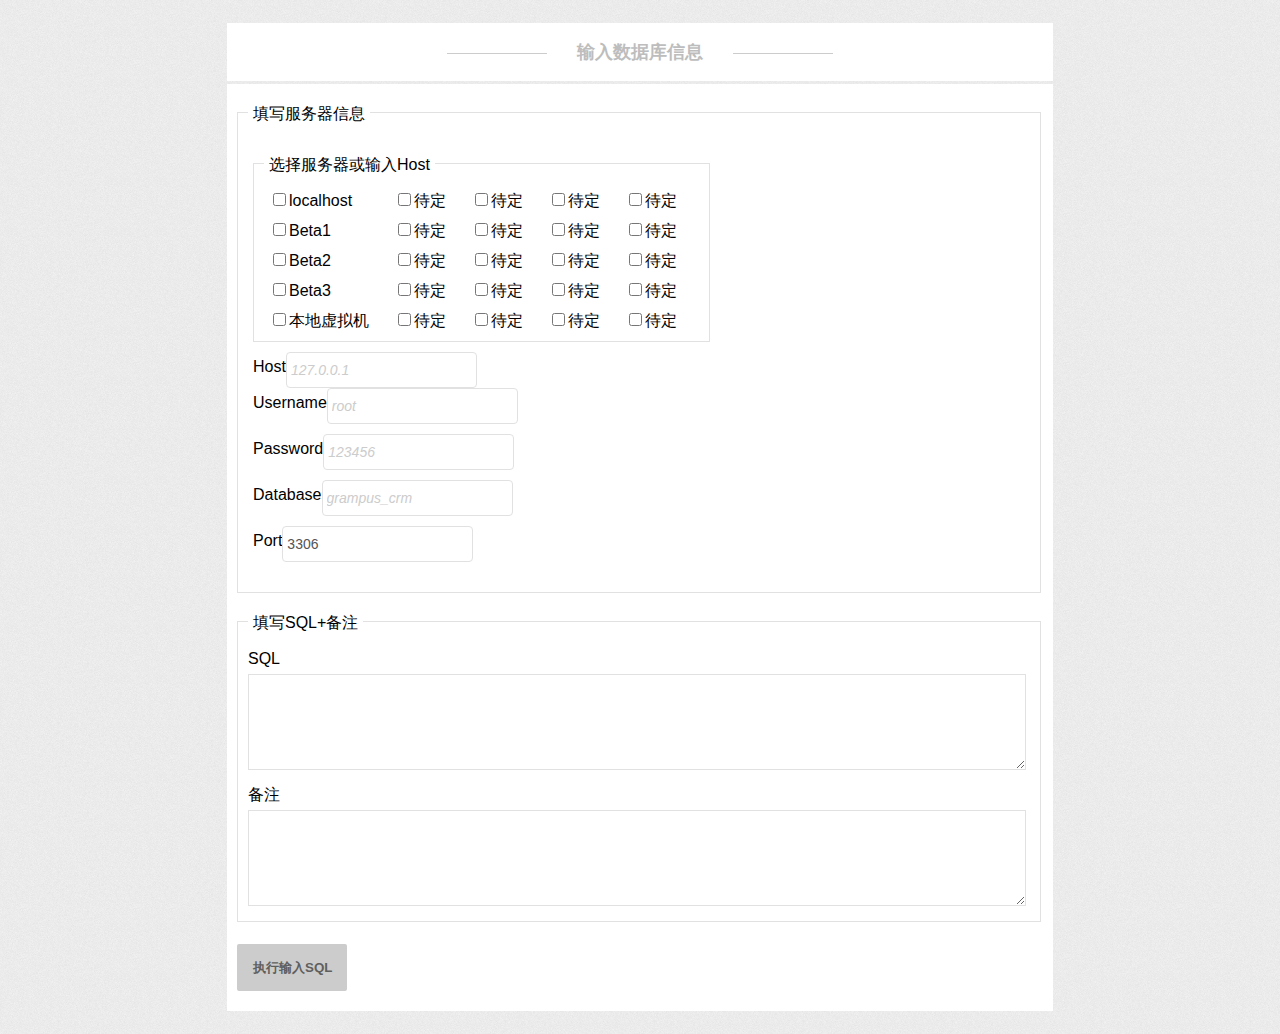
<file: testDBTool/static/index.html>
﻿<!DOCTYPE html PUBLIC "-//W3C//DTD XHTML 1.0 Transitional//EN"
        "http://www.w3.org/TR/xhtml1/DTD/xhtml1-transitional.dtd">
<html xmlns="http://www.w3.org/1999/xhtml">

<head>
    <meta http-equiv="Content-Type" content="text/html; charset=UTF-8">
    <title>数据库管理页面</title>
    <link href="css/demo.css" rel="stylesheet" type="text/css">
    <script src="js/jquery-1.10.2.min.js" type="text/javascript"></script>
    <!--Framework-->
    <script src="js/jquery-1.10.2.min.js" type="text/javascript"></script>
    <script src="js/jquery-ui.js" type="text/javascript"></script>
    <!--End Framework-->
    <script src="js/jquery.ffform.js" type="text/javascript"></script>
    <script type="text/javascript">
        $(document).ready(function () {
            $('#form').ffform({
                animation: 'fade',
                submitButton: '#submit',
                validationIndicator: '#validation',
                errorIndicator: '#error',
                successIndicator: '#success',
                'fields': [{
                    'id': 'database',
                    required: true,
                    requiredMsg: 'Database is required',
                    type: 'alpha',
                    validate: true,
                    msg: 'Invalid Database'
                }, {
                    'id': 'host',
                    required: true,
                    requiredMsg: 'Host is required',
                    type: 'text',
                    validate: true,
                    msg: 'Invalid Host'
                }, {
                    'id': 'username',
                    required: false,
                    type: 'text',
                    validate: false,
                    msg: 'Invalid Username'
                }, {
                    'id': 'port',
                    required: false,
                    type: 'alpha',
                    validate: false,
                    msg: 'Invalid Port'
                }, {
                    'id': 'password',
                    required: false,
                    type: 'password',
                    validate: false,
                    msg: 'Invalid Password'
                }]
            });
        });
    </script>
</head>

<body>

<section id="getintouch" class="flipInX animated">
    <div class="container" style="border-bottom: 0;">
        <h1>
            <span>输入数据库信息</span>
        </h1>
    </div>
    <div class="container">
        <form class="contact" action="#" method="post" id="form">
            <div class="row clearfix">

                <fieldset>
                    <legend class="optional">填写服务器信息</legend>
                    <div class="form-row-select">
                        <fieldset>
                            <legend class="optional">选择服务器或输入Host</legend>
                            <label class="left">
                                <input type="checkbox" class="checkbox_input" name="Host" id="Host-localhost"
                                       value="127.0.0.1"/>localhost <br/>
                                <input type="checkbox" class="checkbox_input" name="Host" id="Host-Beta1"
                                       value="10.7.2.16"/>Beta1<br/>
                                <input type="checkbox" class="checkbox_input" name="Host" id="Host-Beta2"
                                       value="10.7.3.10"/>Beta2<br/>
                                <input type="checkbox" class="checkbox_input" name="Host" id="Host-Beta3"
                                       value="10.7.4.7"/>Beta3<br/>
                                <input type="checkbox" class="checkbox_input" name="Host" id="Host-本地虚拟机"
                                       value="10.6.90.164"/>本地虚拟机<br/>

                            </label>
                            <label class="left">
                                <input type="checkbox" class="checkbox_input" name="Host" id="Host-female" value="2"/>待定<br/>
                                <input type="checkbox" class="checkbox_input" name="Host" id="Host-female" value="2"/>待定<br/>
                                <input type="checkbox" class="checkbox_input" name="Host" id="Host-female" value="2"/>待定<br/>
                                <input type="checkbox" class="checkbox_input" name="Host" id="Host-female" value="2"/>待定<br/>
                                <input type="checkbox" class="checkbox_input" name="Host" id="Host-female" value="2"/>待定<br/>
                            </label>

                            <label class="left">
                                <input type="checkbox" class="checkbox_input" name="Host" id="Host-female" value="2"/>待定<br/>
                                <input type="checkbox" class="checkbox_input" name="Host" id="Host-female" value="2"/>待定<br/>
                                <input type="checkbox" class="checkbox_input" name="Host" id="Host-female" value="2"/>待定<br/>
                                <input type="checkbox" class="checkbox_input" name="Host" id="Host-female" value="2"/>待定<br/>
                                <input type="checkbox" class="checkbox_input" name="Host" id="Host-female" value="2"/>待定<br/>
                            </label>
                            <label class="left">
                                <input type="checkbox" class="checkbox_input" name="Host" id="Host-female" value="2"/>待定<br/>
                                <input type="checkbox" class="checkbox_input" name="Host" id="Host-female" value="2"/>待定<br/>
                                <input type="checkbox" class="checkbox_input" name="Host" id="Host-female" value="2"/>待定<br/>
                                <input type="checkbox" class="checkbox_input" name="Host" id="Host-female" value="2"/>待定<br/>
                                <input type="checkbox" class="checkbox_input" name="Host" id="Host-female" value="2"/>待定<br/>
                            </label>
                            <label class="left">
                                <input type="checkbox" class="checkbox_input" name="Host" id="Host-female" value="2"/>待定<br/>
                                <input type="checkbox" class="checkbox_input" name="Host" id="Host-female" value="2"/>待定<br/>
                                <input type="checkbox" class="checkbox_input" name="Host" id="Host-female" value="2"/>待定<br/>
                                <input type="checkbox" class="checkbox_input" name="Host" id="Host-female" value="2"/>待定<br/>
                                <input type="checkbox" class="checkbox_input" name="Host" id="Host-female" value="2"/>待定<br/>
                            </label>
                        </fieldset>


                        <div class="row clearfix">
                            <div class="lbl">
                                <label for="host">
                                    Host</label>
                            </div>
                            <div class="ctrl">
                                <input type="text" id="host" name="host" data-required="true" data-validation="text"
                                       data-msg="Invalid Host" placeholder="127.0.0.1"></div>

                            <div class="row clearfix">
                                <div class="lbl">
                                    <label for="username">
                                        Username</label>
                                </div>
                                <div class="ctrl">
                                    <input type="text" id="username" name="username" data-required="true"
                                           data-validation="username" data-msg="Invalid username" placeholder="root">
                                </div>
                            </div>

                            <div class="row clearfix">
                                <div class="lbl">
                                    <label for="password">
                                        Password</label>
                                </div>
                                <div class="ctrl">
                                    <input type="text" id="password" name="password" data-required="true"
                                           data-validation="custom" data-msg="Invalid password #" placeholder="123456">
                                </div>
                            </div>
                            <div class="row clearfix">
                                <div class="lbl">
                                    <label for="database">
                                        Database</label>
                                </div>
                                <div class="ctrl">
                                    <input type="text" name="database" id="database" placeholder="grampus_crm">
                                </div>
                            </div>

                            <div class="row clearfix">
                                <div class="lbl">
                                    <label for="port">
                                        Port</label>
                                </div>
                                <div class="ctrl">
                                    <input type="text" name="port" id="port" placeholder="3306" value="3306">
                                </div>
                            </div>


                        </div>
                </fieldset>


                <fieldset>
                    <legend class="optional">填写SQL+备注</legend>


                    <div class="row clearfix">
                        <div class="lbl">
                            <label for="sql">
                                SQL</label>
                            <br>
                        </div>
                        <div class="ctrl">
                            <textarea id="sql" name="sql" rows="6" cols="10"></textarea>
                        </div>
                    </div>


                    <div class="row clearfix">
                        <div class="lbl">
                            <label for="sql">
                                备注</label>
                        </div>
                        <div class="ctrl">
                            <textarea id="comments" name="comments" rows="6" cols="10"></textarea>
                        </div>
                    </div>
            </div>
            </fieldset>

            <div class="row  clearfix">
                <div class="span10 offset2">
                    <input type="submit" name="submit" id="submit" class="submit" value="执行输入SQL">
                </div>
            </div>
    </div>

    </form>


    <div id="success">
        已成功执行!
    </div>
    <div id="error">
        操作失败.
    </div>
    <div id="validation">
    </div>
    </div>
</section>
</body>

</html>
</file>
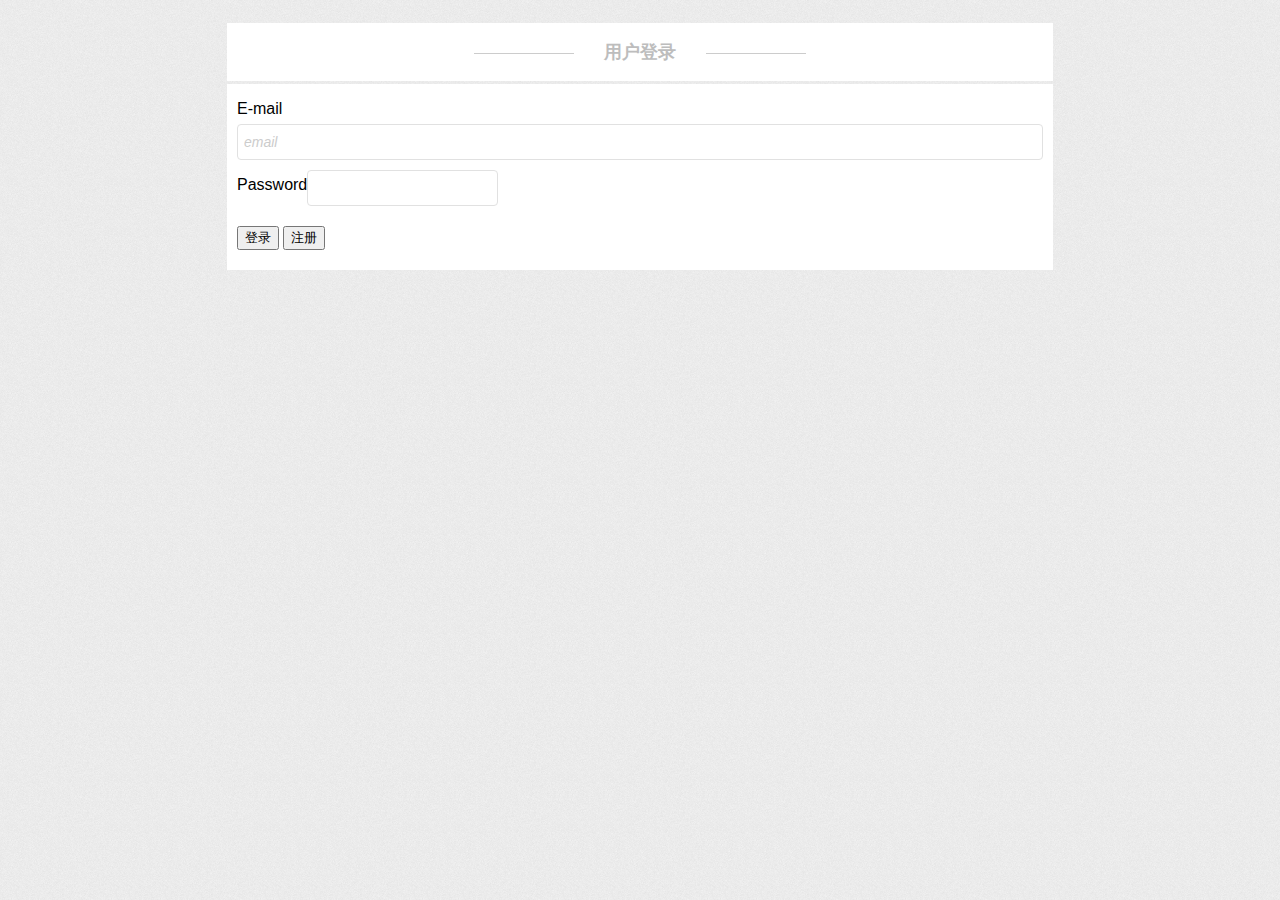
<file: testDBTool/static/login.html>
﻿<!DOCTYPE html PUBLIC "-//W3C//DTD XHTML 1.0 Transitional//EN"
        "http://www.w3.org/TR/xhtml1/DTD/xhtml1-transitional.dtd">
<html xmlns="http://www.w3.org/1999/xhtml">

<head>
    <meta http-equiv="Content-Type" content="text/html; charset=UTF-8">
    <title>登录</title>
    <link href="css/demo.css" rel="stylesheet" type="text/css">
    <script src="js/jquery-1.10.2.min.js" type="text/javascript"></script>
    <!--Framework-->
    <script src="js/jquery-1.10.2.min.js" type="text/javascript"></script>
    <script src="js/jquery-ui.js" type="text/javascript"></script>
    <!--End Framework-->
    <script src="js/jquery.ffform.js" type="text/javascript"></script>
    <script type="text/javascript">
        $(document).ready(function () {
            $('#form').ffform({
                animation: 'fade',
                submitButton: '#submit',
                validationIndicator: '#validation',
                errorIndicator: '#error',
                successIndicator: '#success',
                'fields': [{
                    'id': 'email',
                    required: false,
                    type: 'text',
                    validate: false,
                    msg: 'Invalid email'
                }, {
                    'id': 'password',
                    required: false,
                    type: 'password',
                    validate: false,
                    msg: 'Invalid Password'
                }]
            });
        });
    </script>
</head>

<body>

<section id="getintouch" class="flipInX animated">
    <div class="container" style="border-bottom: 0;">
        <h1>
            <span>用户登录</span>
        </h1>
    </div>
    <div class="container">
        <form class="contact" action="#" method="post" id="form">
            <div class="row clearfix">

                <!-- <fieldset>
                    <legend class="optional">选择xx信息</legend>
                    <div class="form-row-select">
                        <fieldset>
                            <legend class="optional">选择服务器或输入Host</legend>
                            <label class="left">
                                <input type="checkbox" class="checkbox_input" name="Host" id="Host-localhost" value="127.0.0.1" />A <br />
                                <input type="checkbox" class="checkbox_input" name="Host" id="Host-Beta1" value="10.7.2.16"/>B<br />
                                <input type="checkbox" class="checkbox_input" name="Host" id="Host-Beta2" value="10.7.3.10"/>C<br />

                                </label>
                        </fieldset> -->

                <div class="row clearfix">
                    <div class="lbl">
                        <label for="email">
                            E-mail</label>
                    </div>
                    <div class="ctrl">
                        <input type="email" id="email" name="email" data-required="true" data-validation="email"
                               data-msg="Invalid email" placeholder="email">
                    </div>
                </div>

                <div class="row clearfix">
                    <div class="lbl">
                        <label for="password">
                            Password</label>
                    </div>
                    <div class="ctrl">
                        <input type="text" id="password" name="password" data-required="true" data-validation="custom"
                               data-msg="Invalid password #">
                    </div>
                </div>
            </div>
            <!-- </fieldset> -->


            <!--
                <fieldset>
                    <legend class="optional">填写SQL+备注</legend>


                    <div class="row clearfix">
                        <div class="lbl">
                            <label for="sql">
                            SQL</label>
                            <br>
                        </div>
                        <div class="ctrl">
                            <textarea id="sql" name="sql" rows="6" cols="10"></textarea>
                        </div>
                    </div>


                    <div class="row clearfix">
                        <div class="lbl">
                            <label for="sql">
                            备注</label>
                        </div>
                        <div class="ctrl">
                            <textarea id="comments" name="comments" rows="6" cols="10"></textarea>
                        </div>
                    </div>
            </div>
            </fieldset> -->

            <div class="row  clearfix">
                <div class="span10 offset2">
                    <input type="submit" name="login" id="login" value="登录">
                    <input type="submit" name="register" id="register" value="注册">
                </div>
            </div>
    </div>

    </form>


    <div id="success">
        已成功执行!
    </div>
    <div id="error">
        操作失败.
    </div>
    <div id="validation">
    </div>
    </div>
</section>
</body>

</html>
</file>
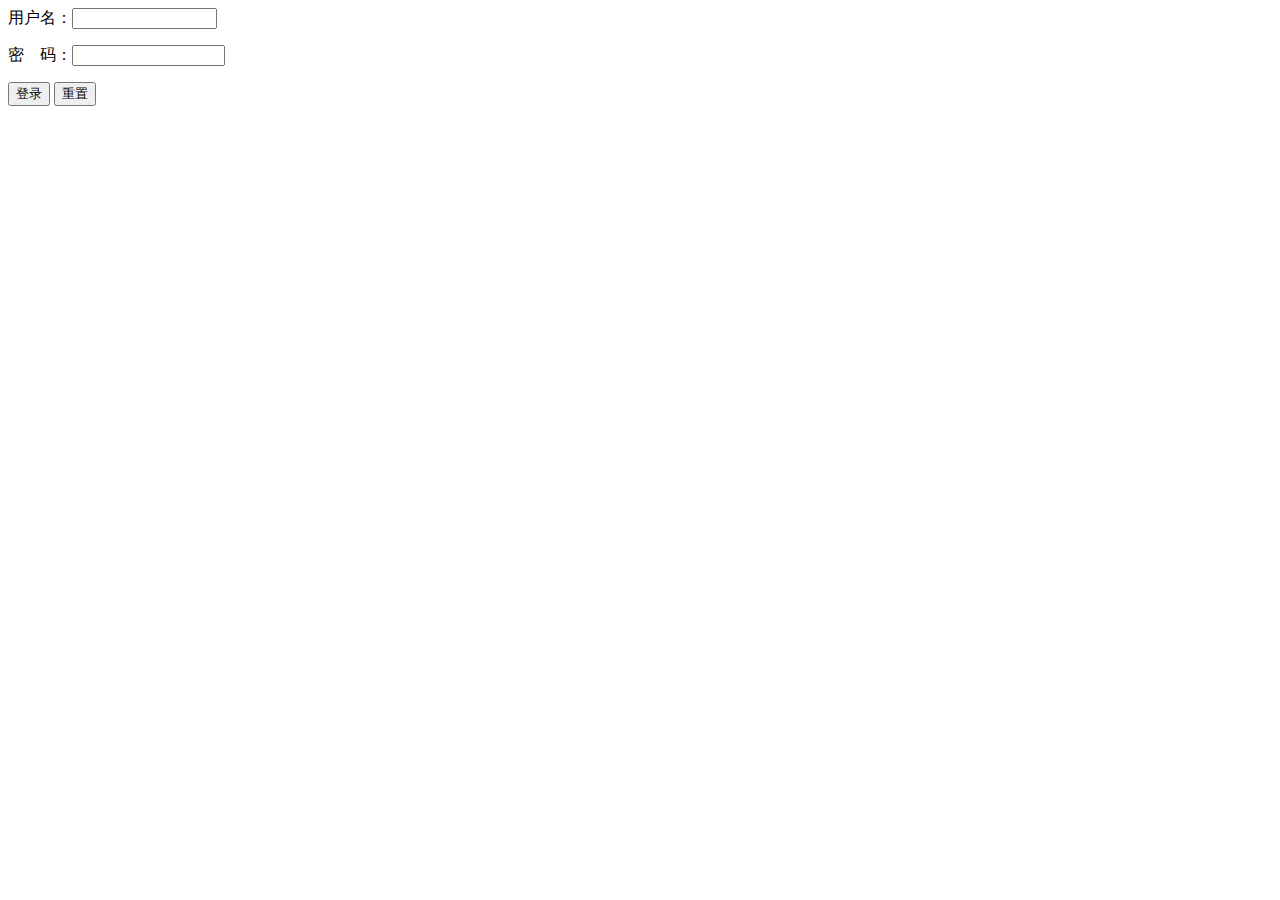
<file: testDBTool/static/register.1.html>
﻿<!DOCTYPE HTML PUBLIC "-//W3C//DTD HTML 4.01 Transitional//EN">
<html>

<head>
    <title>login test</title>
    <meta http-equiv="Content-Type" content="text/html; charset=UTF-8">
    <meta http-equiv="pragma" content="no-cache">
    <meta http-equiv="cache-control" content="no-cache">
    <meta http-equiv="expires" content="0">
    <meta http-equiv="keywords" content="keyword1,keyword2,keyword3">
    <meta http-equiv="description" content="ajax方式">
    <script src="http://apps.bdimg.com/libs/jquery/2.1.4/jquery.min.js"></script>
    <script type="text/javascript">
        function login() {
            $.ajax({
                //几个参数需要注意一下
                type: "POST", //方法类型
                dataType: "json", //预期服务器返回的数据类型
                url: "/users/login", //url
                data: $('#form1').serialize(),
                success: function(result) {
                    console.log(result); //打印服务端返回的数据(调试用)
                    if (result.resultCode == 200) {
                        alert("SUCCESS");
                    };
                },
                error: function() {
                    alert("异常！");
                }
            });
        }
    </script>
</head>

<body>
    <div id="form-div">
        <form id="form1" onsubmit="return false" action="##" method="post">
            <p>用户名：<input name="userName" type="text" id="txtUserName" tabindex="1" size="15" value="" /></p>
            <p>密　码：<input name="password" type="password" id="TextBox2" tabindex="2" size="16" value="" /></p>
            <p><input type="button" value="登录" onclick="login()">&nbsp;<input type="reset" value="重置"></p>
        </form>
    </div>
</body>

</html>
</file>
<file: testDBTool/static/css/demo.css>
﻿body {
    font-family: 'Open Sans', sans-serif;
    padding: 20px;
    margin: 0;
    background: url(../images/bg.png);
}

.demos-buttons {
    position: absolute;
    width: 250px;
    z-index: 999;
    right: 10px;
}

.my-autocomplete {
    line-height: normal;
    padding: 7px;
}

.dbvalue {
    text-overflow: ellipsis;
    overflow: hidden;
}

.dicr {
    font-size: 12px;
    color: #b4b4b4;
}

.highlighted .dicr {
    color: #ddd;
}

.demos-buttons .submit {
    font-weight: normal;
    text-decoration: none;
}

.el-tabs__item {
    font-size: 20px;
}















.container {
    padding: 10px;
    /*margin-top: 0px;*/
    /*margin: 0 auto;*/
    background: #fff;
    border: 1px #ccc;
    width: 65%;
    margin: 3px auto;
}

.lbl {
    display: block;
}

.row {
    margin-bottom: 10px;
}

.clearfix {
    *zoom: 1;
}

.clearfix:before,
.clearfix:after {
    display: table;
    content: "";
    line-height: 0;
}

.clearfix:after {
    clear: both;
}

h1 {
    text-align: center;
    color: #bdbdbd;
    margin: 0;
    line-height: 1;
    margin-bottom: 10px;
    text-align: center;
    font-size: 18px;
    text-transform: uppercase;
    line-height: 1;
    margin-top: 10px;
    margin-bottom: 10px;
}


h1 span {
    display: inline-block;
    position: relative;
}

h1 span:before,
h1 span:after {
    content: "";
    display: block;
    width: 100px;
    height: 1px;
    top: 10px;
    position: absolute;
    background: #ccc;
}

h1 span:before {
    left: -130px
}

h1 span:after {
    right: -130px
}

h2 {
    font-weight: 100;
    font-size: 20px;
    text-align: center;
    color: #969696;
    margin-top: 10px;
}

.list li {
    list-style: none;
    text-align: center;
}

.clearfix:after {
    content: ".";
    display: block;
    clear: both;
    visibility: hidden;
    line-height: 0;
    height: 0;
}

.clearfix {
    display: inline-block;
}

html[xmlns] .clearfix {
    display: block;
}

* html .clearfix {
    height: 1%;
}

.demos {
    width: 40%;
    float: right;
    margin-bottom: 20px;
}

.demos ul {
    list-style: none;
    margin: 0;
    padding: 0;
}

.demos ul li {
    display: inline-block;
    float: left;
}

.demos ul li a {
    display: block;
    padding: 5px;
    line-height: 20px;
    background-color: #2ba3d4;
    margin: 0px 5px;
}

.demos ul li a {
    color: White;
    text-decoration: none;
    font-size: 0.9em;
}

.contact label {
    line-height: 30px;
}

.contact input[type="text"] {
    -webkit-box-sizing: border-box;
    -moz-box-sizing: border-box;
    box-sizing: border-box;
    font-size: 18px;
    border: 1px solid #e1e1e1;
    box-shadow: none;
    /*width: 25%;*/
    height: 36px;
    padding: 5px 4px 6px;
    font-size: 14px;
    line-height: 20px;
    color: #555;
    -webkit-border-radius: 4px;
    -moz-border-radius: 4px;
    border-radius: 4px;
    vertical-align: middle;
}

.contact input[type="email"] {
    -webkit-box-sizing: border-box;
    -moz-box-sizing: border-box;
    box-sizing: border-box;
    font-size: 18px;
    border: 1px solid #e1e1e1;
    box-shadow: none;
    width: 100%;
    height: 36px;
    padding: 4px 6px;
    font-size: 14px;
    line-height: 20px;
    color: #555;
    -webkit-border-radius: 4px;
    -moz-border-radius: 4px;
    border-radius: 4px;
    vertical-align: middle;
}

.databaseCss {
    width: 25%;
}

.contact textarea {
    width: 98%;
    border: 1px solid #e1e1e1;
    -webkit-border-radius: 0;
    -moz-border-radius: 0;
    -ms-border-radius: 0;
    -moz-border-radius: 0;
}

.submit {
    line-height: 47px;
    margin-top: 2px;
    padding: 0px 15px 0px 16px;
    background: #CCCCCC;
    font-weight: bold;
    color: #5F5F5F;
    border-radius: 2px;
    border: none;
    text-shadow: none;
    box-shadow: none;
    cursor: pointer;
}

.submit:hover,
.submit:active,
.submit.active {
    background-color: #2ecc71;
    color: #FFF;
}

.contact input::-webkit-input-placeholder,
.contact textarea::-webkit-input-placeholder {
    color: #CCC;
    font-style: italic;
}

.contact input:-moz-placeholder,
.contact textarea:-moz-placeholder {
    color: #CCC;
    font-style: italic;
}

.contact input::-moz-placeholder,
.contact textarea::-moz-placeholder {
    color: #CCC;
    font-style: italic;
}

.contact input:-ms-input-placeholder,
.contact textarea:-ms-input-placeholder {
    color: #CCC;
    font-style: italic;
}

.contact input::-ms-input-placeholder,
.contact textarea::-ms-input-placeholder {
    color: red;
}

.contact-address address {
    font-size: 14px;
    margin: 10px 0 0;
    padding-left: 25px;
    position: relative;
}

.contact-address address i {
    width: 15px;
    display: inline-block;
    position: absolute;
    left: 0;
    top: 3px;
}

.contact-address h3 {
    padding: 10px;
    margin-top: 0;
}

.animated {
    -webkit-animation-duration: 1s;
    -moz-animation-duration: 1s;
    -o-animation-duration: 1s;
    animation-duration: 1s;
    -webkit-animation-fill-mode: both;
    -moz-animation-fill-mode: both;
    -o-animation-fill-mode: both;
    animation-fill-mode: both
}

.animated.hinge {
    -webkit-animation-duration: 2s;
    -moz-animation-duration: 2s;
    -o-animation-duration: 2s;
    animation-duration: 2s
}

@-webkit-keyframes flash {
    0%,
    50%,
    100% {
        opacity: 1
    }
    25%,
    75% {
        opacity: 0
    }
}

@-moz-keyframes flash {
    0%,
    50%,
    100% {
        opacity: 1
    }
    25%,
    75% {
        opacity: 0
    }
}

@-o-keyframes flash {
    0%,
    50%,
    100% {
        opacity: 1
    }
    25%,
    75% {
        opacity: 0
    }
}

@keyframes flash {
    0%,
    50%,
    100% {
        opacity: 1
    }
    25%,
    75% {
        opacity: 0
    }
}

.flash {
    -webkit-animation-name: flash;
    -moz-animation-name: flash;
    -o-animation-name: flash;
    animation-name: flash
}

@-webkit-keyframes shake {
    0%,
    100% {
        -webkit-transform: translateX(0)
    }
    10%,
    30%,
    50%,
    70%,
    90% {
        -webkit-transform: translateX(-10px)
    }
    20%,
    40%,
    60%,
    80% {
        -webkit-transform: translateX(10px)
    }
}

@-moz-keyframes shake {
    0%,
    100% {
        -moz-transform: translateX(0)
    }
    10%,
    30%,
    50%,
    70%,
    90% {
        -moz-transform: translateX(-10px)
    }
    20%,
    40%,
    60%,
    80% {
        -moz-transform: translateX(10px)
    }
}

@-o-keyframes shake {
    0%,
    100% {
        -o-transform: translateX(0)
    }
    10%,
    30%,
    50%,
    70%,
    90% {
        -o-transform: translateX(-10px)
    }
    20%,
    40%,
    60%,
    80% {
        -o-transform: translateX(10px)
    }
}

@keyframes shake {
    0%,
    100% {
        transform: translateX(0)
    }
    10%,
    30%,
    50%,
    70%,
    90% {
        transform: translateX(-10px)
    }
    20%,
    40%,
    60%,
    80% {
        transform: translateX(10px)
    }
}

.shake {
    -webkit-animation-name: shake;
    -moz-animation-name: shake;
    -o-animation-name: shake;
    animation-name: shake
}

@-webkit-keyframes bounce {
    0%,
    20%,
    50%,
    80%,
    100% {
        -webkit-transform: translateY(0)
    }
    40% {
        -webkit-transform: translateY(-30px)
    }
    60% {
        -webkit-transform: translateY(-15px)
    }
}

@-moz-keyframes bounce {
    0%,
    20%,
    50%,
    80%,
    100% {
        -moz-transform: translateY(0)
    }
    40% {
        -moz-transform: translateY(-30px)
    }
    60% {
        -moz-transform: translateY(-15px)
    }
}

@-o-keyframes bounce {
    0%,
    20%,
    50%,
    80%,
    100% {
        -o-transform: translateY(0)
    }
    40% {
        -o-transform: translateY(-30px)
    }
    60% {
        -o-transform: translateY(-15px)
    }
}

@keyframes bounce {
    0%,
    20%,
    50%,
    80%,
    100% {
        transform: translateY(0)
    }
    40% {
        transform: translateY(-30px)
    }
    60% {
        transform: translateY(-15px)
    }
}

.bounce {
    -webkit-animation-name: bounce;
    -moz-animation-name: bounce;
    -o-animation-name: bounce;
    animation-name: bounce
}

@-webkit-keyframes tada {
    0% {
        -webkit-transform: scale(1)
    }
    10%,
    20% {
        -webkit-transform: scale(0.9) rotate(-3deg)
    }
    30%,
    50%,
    70%,
    90% {
        -webkit-transform: scale(1.1) rotate(3deg)
    }
    40%,
    60%,
    80% {
        -webkit-transform: scale(1.1) rotate(-3deg)
    }
    100% {
        -webkit-transform: scale(1) rotate(0)
    }
}

@-moz-keyframes tada {
    0% {
        -moz-transform: scale(1)
    }
    10%,
    20% {
        -moz-transform: scale(0.9) rotate(-3deg)
    }
    30%,
    50%,
    70%,
    90% {
        -moz-transform: scale(1.1) rotate(3deg)
    }
    40%,
    60%,
    80% {
        -moz-transform: scale(1.1) rotate(-3deg)
    }
    100% {
        -moz-transform: scale(1) rotate(0)
    }
}

@-o-keyframes tada {
    0% {
        -o-transform: scale(1)
    }
    10%,
    20% {
        -o-transform: scale(0.9) rotate(-3deg)
    }
    30%,
    50%,
    70%,
    90% {
        -o-transform: scale(1.1) rotate(3deg)
    }
    40%,
    60%,
    80% {
        -o-transform: scale(1.1) rotate(-3deg)
    }
    100% {
        -o-transform: scale(1) rotate(0)
    }
}

@keyframes tada {
    0% {
        transform: scale(1)
    }
    10%,
    20% {
        transform: scale(0.9) rotate(-3deg)
    }
    30%,
    50%,
    70%,
    90% {
        transform: scale(1.1) rotate(3deg)
    }
    40%,
    60%,
    80% {
        transform: scale(1.1) rotate(-3deg)
    }
    100% {
        transform: scale(1) rotate(0)
    }
}

.tada {
    -webkit-animation-name: tada;
    -moz-animation-name: tada;
    -o-animation-name: tada;
    animation-name: tada
}

@-webkit-keyframes swing {
    20%,
    40%,
    60%,
    80%,
    100% {
        -webkit-transform-origin: top center
    }
    20% {
        -webkit-transform: rotate(15deg)
    }
    40% {
        -webkit-transform: rotate(-10deg)
    }
    60% {
        -webkit-transform: rotate(5deg)
    }
    80% {
        -webkit-transform: rotate(-5deg)
    }
    100% {
        -webkit-transform: rotate(0deg)
    }
}

@-moz-keyframes swing {
    20% {
        -moz-transform: rotate(15deg)
    }
    40% {
        -moz-transform: rotate(-10deg)
    }
    60% {
        -moz-transform: rotate(5deg)
    }
    80% {
        -moz-transform: rotate(-5deg)
    }
    100% {
        -moz-transform: rotate(0deg)
    }
}

@-o-keyframes swing {
    20% {
        -o-transform: rotate(15deg)
    }
    40% {
        -o-transform: rotate(-10deg)
    }
    60% {
        -o-transform: rotate(5deg)
    }
    80% {
        -o-transform: rotate(-5deg)
    }
    100% {
        -o-transform: rotate(0deg)
    }
}

@keyframes swing {
    20% {
        transform: rotate(15deg)
    }
    40% {
        transform: rotate(-10deg)
    }
    60% {
        transform: rotate(5deg)
    }
    80% {
        transform: rotate(-5deg)
    }
    100% {
        transform: rotate(0deg)
    }
}

.swing {
    -webkit-transform-origin: top center;
    -moz-transform-origin: top center;
    -o-transform-origin: top center;
    transform-origin: top center;
    -webkit-animation-name: swing;
    -moz-animation-name: swing;
    -o-animation-name: swing;
    animation-name: swing
}

@-webkit-keyframes wobble {
    0% {
        -webkit-transform: translateX(0%)
    }
    15% {
        -webkit-transform: translateX(-25%) rotate(-5deg)
    }
    30% {
        -webkit-transform: translateX(20%) rotate(3deg)
    }
    45% {
        -webkit-transform: translateX(-15%) rotate(-3deg)
    }
    60% {
        -webkit-transform: translateX(10%) rotate(2deg)
    }
    75% {
        -webkit-transform: translateX(-5%) rotate(-1deg)
    }
    100% {
        -webkit-transform: translateX(0%)
    }
}

@-moz-keyframes wobble {
    0% {
        -moz-transform: translateX(0%)
    }
    15% {
        -moz-transform: translateX(-25%) rotate(-5deg)
    }
    30% {
        -moz-transform: translateX(20%) rotate(3deg)
    }
    45% {
        -moz-transform: translateX(-15%) rotate(-3deg)
    }
    60% {
        -moz-transform: translateX(10%) rotate(2deg)
    }
    75% {
        -moz-transform: translateX(-5%) rotate(-1deg)
    }
    100% {
        -moz-transform: translateX(0%)
    }
}

@-o-keyframes wobble {
    0% {
        -o-transform: translateX(0%)
    }
    15% {
        -o-transform: translateX(-25%) rotate(-5deg)
    }
    30% {
        -o-transform: translateX(20%) rotate(3deg)
    }
    45% {
        -o-transform: translateX(-15%) rotate(-3deg)
    }
    60% {
        -o-transform: translateX(10%) rotate(2deg)
    }
    75% {
        -o-transform: translateX(-5%) rotate(-1deg)
    }
    100% {
        -o-transform: translateX(0%)
    }
}

@keyframes wobble {
    0% {
        transform: translateX(0%)
    }
    15% {
        transform: translateX(-25%) rotate(-5deg)
    }
    30% {
        transform: translateX(20%) rotate(3deg)
    }
    45% {
        transform: translateX(-15%) rotate(-3deg)
    }
    60% {
        transform: translateX(10%) rotate(2deg)
    }
    75% {
        transform: translateX(-5%) rotate(-1deg)
    }
    100% {
        transform: translateX(0%)
    }
}

.wobble {
    -webkit-animation-name: wobble;
    -moz-animation-name: wobble;
    -o-animation-name: wobble;
    animation-name: wobble
}

@-webkit-keyframes pulse {
    0% {
        -webkit-transform: scale(1)
    }
    50% {
        -webkit-transform: scale(1.1)
    }
    100% {
        -webkit-transform: scale(1)
    }
}

@-moz-keyframes pulse {
    0% {
        -moz-transform: scale(1)
    }
    50% {
        -moz-transform: scale(1.1)
    }
    100% {
        -moz-transform: scale(1)
    }
}

@-o-keyframes pulse {
    0% {
        -o-transform: scale(1)
    }
    50% {
        -o-transform: scale(1.1)
    }
    100% {
        -o-transform: scale(1)
    }
}

@keyframes pulse {
    0% {
        transform: scale(1)
    }
    50% {
        transform: scale(1.1)
    }
    100% {
        transform: scale(1)
    }
}

.pulse {
    -webkit-animation-name: pulse;
    -moz-animation-name: pulse;
    -o-animation-name: pulse;
    animation-name: pulse
}

@-webkit-keyframes flip {
    0% {
        -webkit-transform: perspective(400px) rotateY(0);
        -webkit-animation-timing-function: ease-out
    }
    40% {
        -webkit-transform: perspective(400px) translateZ(150px) rotateY(170deg);
        -webkit-animation-timing-function: ease-out
    }
    50% {
        -webkit-transform: perspective(400px) translateZ(150px) rotateY(190deg) scale(1);
        -webkit-animation-timing-function: ease-in
    }
    80% {
        -webkit-transform: perspective(400px) rotateY(360deg) scale(.95);
        -webkit-animation-timing-function: ease-in
    }
    100% {
        -webkit-transform: perspective(400px) scale(1);
        -webkit-animation-timing-function: ease-in
    }
}

@-moz-keyframes flip {
    0% {
        -moz-transform: perspective(400px) rotateY(0);
        -moz-animation-timing-function: ease-out
    }
    40% {
        -moz-transform: perspective(400px) translateZ(150px) rotateY(170deg);
        -moz-animation-timing-function: ease-out
    }
    50% {
        -moz-transform: perspective(400px) translateZ(150px) rotateY(190deg) scale(1);
        -moz-animation-timing-function: ease-in
    }
    80% {
        -moz-transform: perspective(400px) rotateY(360deg) scale(.95);
        -moz-animation-timing-function: ease-in
    }
    100% {
        -moz-transform: perspective(400px) scale(1);
        -moz-animation-timing-function: ease-in
    }
}

@-o-keyframes flip {
    0% {
        -o-transform: perspective(400px) rotateY(0);
        -o-animation-timing-function: ease-out
    }
    40% {
        -o-transform: perspective(400px) translateZ(150px) rotateY(170deg);
        -o-animation-timing-function: ease-out
    }
    50% {
        -o-transform: perspective(400px) translateZ(150px) rotateY(190deg) scale(1);
        -o-animation-timing-function: ease-in
    }
    80% {
        -o-transform: perspective(400px) rotateY(360deg) scale(.95);
        -o-animation-timing-function: ease-in
    }
    100% {
        -o-transform: perspective(400px) scale(1);
        -o-animation-timing-function: ease-in
    }
}

@keyframes flip {
    0% {
        transform: perspective(400px) rotateY(0);
        animation-timing-function: ease-out
    }
    40% {
        transform: perspective(400px) translateZ(150px) rotateY(170deg);
        animation-timing-function: ease-out
    }
    50% {
        transform: perspective(400px) translateZ(150px) rotateY(190deg) scale(1);
        animation-timing-function: ease-in
    }
    80% {
        transform: perspective(400px) rotateY(360deg) scale(.95);
        animation-timing-function: ease-in
    }
    100% {
        transform: perspective(400px) scale(1);
        animation-timing-function: ease-in
    }
}

.flip {
    -webkit-backface-visibility: visible !important;
    -webkit-animation-name: flip;
    -moz-backface-visibility: visible !important;
    -moz-animation-name: flip;
    -o-backface-visibility: visible !important;
    -o-animation-name: flip;
    backface-visibility: visible !important;
    animation-name: flip
}

@-webkit-keyframes flipInX {
    0% {
        -webkit-transform: perspective(400px) rotateX(90deg);
        opacity: 0
    }
    40% {
        -webkit-transform: perspective(400px) rotateX(-10deg)
    }
    70% {
        -webkit-transform: perspective(400px) rotateX(10deg)
    }
    100% {
        -webkit-transform: perspective(400px) rotateX(0deg);
        opacity: 1
    }
}

@-moz-keyframes flipInX {
    0% {
        -moz-transform: perspective(400px) rotateX(90deg);
        opacity: 0
    }
    40% {
        -moz-transform: perspective(400px) rotateX(-10deg)
    }
    70% {
        -moz-transform: perspective(400px) rotateX(10deg)
    }
    100% {
        -moz-transform: perspective(400px) rotateX(0deg);
        opacity: 1
    }
}

@-o-keyframes flipInX {
    0% {
        -o-transform: perspective(400px) rotateX(90deg);
        opacity: 0
    }
    40% {
        -o-transform: perspective(400px) rotateX(-10deg)
    }
    70% {
        -o-transform: perspective(400px) rotateX(10deg)
    }
    100% {
        -o-transform: perspective(400px) rotateX(0deg);
        opacity: 1
    }
}

@keyframes flipInX {
    0% {
        transform: perspective(400px) rotateX(90deg);
        opacity: 0
    }
    40% {
        transform: perspective(400px) rotateX(-10deg)
    }
    70% {
        transform: perspective(400px) rotateX(10deg)
    }
    100% {
        transform: perspective(400px) rotateX(0deg);
        opacity: 1
    }
}

/*新*/

.form_content {
    width: 575px;
    margin: 30px auto;
    padding: 10px;
    background: url(images/center_bg3.gif) repeat top left;
}

fieldset {
    border: 1px solid #e1e1e1;
    padding: 5px 5px 5px 10px;
    margin: 0 0 10px 0;
    width: 97.7%;

}

legend {
    padding: 2px 5px 2px 5px;
}

legend.optional {
    padding: 10px 5px 5px 5px;
}

.form-row {
    clear: both;
    float: left;
    padding: 5px 5px 5px 5px;
}

.form-row-select {
    clear: both;
    float: left;
    padding: 10px 5px 5px 5px;
}

.form-row-select-result {
    clear: both;
    float: left;
    padding: 10px 5px 5px 5px;
    /*width: 85%;*/
}

.field-label {
    width: 150px;
    float: left;
    line-height: 25px;
}

label {
    float: left;
    /* color: #5D536F; */
}

label.left {
    padding: 0 20px 0 5px;
    float: left;
    /* color: #5D536F; */
}

.field-widget {
    float: left;
}

input.required {
    width: 300px;
    height: 22px;
    border-bottom: 1px dashed #78639F;
    background: none;
    border-left: none;
    border-right: none;
    border-top: none;
    border-left-width: 2px;
    padding: 5px 0 0 2px;
    float: left;
}

input.optional {
    width: 300px;
    height: 22px;
    border-bottom: 1px dashed #78639F;
    background: none;
    border-left: none;
    border-right: none;
    border-top: none;
    border-left-width: 2px;
    padding: 5px 0 0 2px;
}

select.validate-selection {
    width: 305px;
    height: 28px;
    border-bottom: 1px dashed #78639F;
    background: none;
    border-left: none;
    border-right: none;
    border-top: none;
    padding: 4px 2px 3px 2px;
    float: left;
}

textarea.required {
    width: 300px;
    height: 75px;
    float: left;
    border-bottom: 1px dashed #78639F;
    background: none;
    border-left: none;
    border-right: none;
    border-top: none;
    border-left-width: 2px;
}

textarea.optional {
    width: 300px;
    height: 75px;
    border-bottom: 1px dashed #78639F;
    background: none;
    border-left: none;
    border-right: none;
    border-top: none;
    border-left-width: 2px;
}

/*新*/

.flipInX {
    -webkit-backface-visibility: visible !important;
    -webkit-animation-name: flipInX;
    -moz-backface-visibility: visible !important;
    -moz-animation-name: flipInX;
    -o-backface-visibility: visible !important;
    -o-animation-name: flipInX;
    backface-visibility: visible !important;
    animation-name: flipInX
}

@-webkit-keyframes flipOutX {
    0% {
        -webkit-transform: perspective(400px) rotateX(0deg);
        opacity: 1
    }
    100% {
        -webkit-transform: perspective(400px) rotateX(90deg);
        opacity: 0
    }
}

@-moz-keyframes flipOutX {
    0% {
        -moz-transform: perspective(400px) rotateX(0deg);
        opacity: 1
    }
    100% {
        -moz-transform: perspective(400px) rotateX(90deg);
        opacity: 0
    }
}

@-o-keyframes flipOutX {
    0% {
        -o-transform: perspective(400px) rotateX(0deg);
        opacity: 1
    }
    100% {
        -o-transform: perspective(400px) rotateX(90deg);
        opacity: 0
    }
}

@keyframes flipOutX {
    0% {
        transform: perspective(400px) rotateX(0deg);
        opacity: 1
    }
    100% {
        transform: perspective(400px) rotateX(90deg);
        opacity: 0
    }
}

.flipOutX {
    -webkit-animation-name: flipOutX;
    -webkit-backface-visibility: visible !important;
    -moz-animation-name: flipOutX;
    -moz-backface-visibility: visible !important;
    -o-animation-name: flipOutX;
    -o-backface-visibility: visible !important;
    animation-name: flipOutX;
    backface-visibility: visible !important
}

@-webkit-keyframes flipInY {
    0% {
        -webkit-transform: perspective(400px) rotateY(90deg);
        opacity: 0
    }
    40% {
        -webkit-transform: perspective(400px) rotateY(-10deg)
    }
    70% {
        -webkit-transform: perspective(400px) rotateY(10deg)
    }
    100% {
        -webkit-transform: perspective(400px) rotateY(0deg);
        opacity: 1
    }
}

@-moz-keyframes flipInY {
    0% {
        -moz-transform: perspective(400px) rotateY(90deg);
        opacity: 0
    }
    40% {
        -moz-transform: perspective(400px) rotateY(-10deg)
    }
    70% {
        -moz-transform: perspective(400px) rotateY(10deg)
    }
    100% {
        -moz-transform: perspective(400px) rotateY(0deg);
        opacity: 1
    }
}

@-o-keyframes flipInY {
    0% {
        -o-transform: perspective(400px) rotateY(90deg);
        opacity: 0
    }
    40% {
        -o-transform: perspective(400px) rotateY(-10deg)
    }
    70% {
        -o-transform: perspective(400px) rotateY(10deg)
    }
    100% {
        -o-transform: perspective(400px) rotateY(0deg);
        opacity: 1
    }
}

@keyframes flipInY {
    0% {
        transform: perspective(400px) rotateY(90deg);
        opacity: 0
    }
    40% {
        transform: perspective(400px) rotateY(-10deg)
    }
    70% {
        transform: perspective(400px) rotateY(10deg)
    }
    100% {
        transform: perspective(400px) rotateY(0deg);
        opacity: 1
    }
}

.flipInY {
    -webkit-backface-visibility: visible !important;
    -webkit-animation-name: flipInY;
    -moz-backface-visibility: visible !important;
    -moz-animation-name: flipInY;
    -o-backface-visibility: visible !important;
    -o-animation-name: flipInY;
    backface-visibility: visible !important;
    animation-name: flipInY
}

@-webkit-keyframes flipOutY {
    0% {
        -webkit-transform: perspective(400px) rotateY(0deg);
        opacity: 1
    }
    100% {
        -webkit-transform: perspective(400px) rotateY(90deg);
        opacity: 0
    }
}

@-moz-keyframes flipOutY {
    0% {
        -moz-transform: perspective(400px) rotateY(0deg);
        opacity: 1
    }
    100% {
        -moz-transform: perspective(400px) rotateY(90deg);
        opacity: 0
    }
}

@-o-keyframes flipOutY {
    0% {
        -o-transform: perspective(400px) rotateY(0deg);
        opacity: 1
    }
    100% {
        -o-transform: perspective(400px) rotateY(90deg);
        opacity: 0
    }
}

@keyframes flipOutY {
    0% {
        transform: perspective(400px) rotateY(0deg);
        opacity: 1
    }
    100% {
        transform: perspective(400px) rotateY(90deg);
        opacity: 0
    }
}

.flipOutY {
    -webkit-backface-visibility: visible !important;
    -webkit-animation-name: flipOutY;
    -moz-backface-visibility: visible !important;
    -moz-animation-name: flipOutY;
    -o-backface-visibility: visible !important;
    -o-animation-name: flipOutY;
    backface-visibility: visible !important;
    animation-name: flipOutY
}

@-webkit-keyframes flipInX {
    0% {
        -webkit-transform: perspective(400px) rotateX(90deg);
        opacity: 0;
    }
    40% {
        -webkit-transform: perspective(400px) rotateX(-10deg);
    }
    70% {
        -webkit-transform: perspective(400px) rotateX(10deg);
    }
    100% {
        -webkit-transform: perspective(400px) rotateX(0deg);
        opacity: 1;
    }
}

@-moz-keyframes flipInX {
    0% {
        -moz-transform: perspective(400px) rotateX(90deg);
        opacity: 0;
    }
    40% {
        -moz-transform: perspective(400px) rotateX(-10deg);
    }
    70% {
        -moz-transform: perspective(400px) rotateX(10deg);
    }
    100% {
        -moz-transform: perspective(400px) rotateX(0deg);
        opacity: 1;
    }
}

@-o-keyframes flipInX {
    0% {
        -o-transform: perspective(400px) rotateX(90deg);
        opacity: 0;
    }
    40% {
        -o-transform: perspective(400px) rotateX(-10deg);
    }
    70% {
        -o-transform: perspective(400px) rotateX(10deg);
    }
    100% {
        -o-transform: perspective(400px) rotateX(0deg);
        opacity: 1;
    }
}

@keyframes flipInX {
    0% {
        transform: perspective(400px) rotateX(90deg);
        opacity: 0;
    }
    40% {
        transform: perspective(400px) rotateX(-10deg);
    }
    70% {
        transform: perspective(400px) rotateX(10deg);
    }
    100% {
        transform: perspective(400px) rotateX(0deg);
        opacity: 1;
    }
}

.animated.flipInX {
    -webkit-backface-visibility: visible !important;
    -webkit-animation-name: flipInX;
    -moz-backface-visibility: visible !important;
    -moz-animation-name: flipInX;
    -o-backface-visibility: visible !important;
    -o-animation-name: flipInX;
    backface-visibility: visible !important;
    animation-name: flipInX;
}

@-webkit-keyframes flipOutX {
    0% {
        -webkit-transform: perspective(400px) rotateX(0deg);
        opacity: 1;
    }
    100% {
        -webkit-transform: perspective(400px) rotateX(90deg);
        opacity: 0;
    }
}

@-moz-keyframes flipOutX {
    0% {
        -moz-transform: perspective(400px) rotateX(0deg);
        opacity: 1;
    }
    100% {
        -moz-transform: perspective(400px) rotateX(90deg);
        opacity: 0;
    }
}

@-o-keyframes flipOutX {
    0% {
        -o-transform: perspective(400px) rotateX(0deg);
        opacity: 1;
    }
    100% {
        -o-transform: perspective(400px) rotateX(90deg);
        opacity: 0;
    }
}

@keyframes flipOutX {
    0% {
        transform: perspective(400px) rotateX(0deg);
        opacity: 1;
    }
    100% {
        transform: perspective(400px) rotateX(90deg);
        opacity: 0;
    }
}

.animated.flipOutX {
    -webkit-animation-name: flipOutX;
    -webkit-backface-visibility: visible !important;
    -moz-animation-name: flipOutX;
    -moz-backface-visibility: visible !important;
    -o-animation-name: flipOutX;
    -o-backface-visibility: visible !important;
    animation-name: flipOutX;
    backface-visibility: visible !important;
}

@-webkit-keyframes lightSpeedIn {
    0% {
        -webkit-transform: translateX(100%) skewX(-30deg);
        opacity: 0;
    }
    60% {
        -webkit-transform: translateX(-20%) skewX(30deg);
        opacity: 1;
    }
    80% {
        -webkit-transform: translateX(0%) skewX(-15deg);
        opacity: 1;
    }
    100% {
        -webkit-transform: translateX(0%) skewX(0deg);
        opacity: 1;
    }
}

@-moz-keyframes lightSpeedIn {
    0% {
        -moz-transform: translateX(100%) skewX(-30deg);
        opacity: 0;
    }
    60% {
        -moz-transform: translateX(-20%) skewX(30deg);
        opacity: 1;
    }
    80% {
        -moz-transform: translateX(0%) skewX(-15deg);
        opacity: 1;
    }
    100% {
        -moz-transform: translateX(0%) skewX(0deg);
        opacity: 1;
    }
}

@-o-keyframes lightSpeedIn {
    0% {
        -o-transform: translateX(100%) skewX(-30deg);
        opacity: 0;
    }
    60% {
        -o-transform: translateX(-20%) skewX(30deg);
        opacity: 1;
    }
    80% {
        -o-transform: translateX(0%) skewX(-15deg);
        opacity: 1;
    }
    100% {
        -o-transform: translateX(0%) skewX(0deg);
        opacity: 1;
    }
}

@keyframes lightSpeedIn {
    0% {
        transform: translateX(100%) skewX(-30deg);
        opacity: 0;
    }
    60% {
        transform: translateX(-20%) skewX(30deg);
        opacity: 1;
    }
    80% {
        transform: translateX(0%) skewX(-15deg);
        opacity: 1;
    }
    100% {
        transform: translateX(0%) skewX(0deg);
        opacity: 1;
    }
}

.animated.lightSpeedIn {
    -webkit-animation-name: lightSpeedIn;
    -moz-animation-name: lightSpeedIn;
    -o-animation-name: lightSpeedIn;
    animation-name: lightSpeedIn;
    -webkit-animation-timing-function: ease-out;
    -moz-animation-timing-function: ease-out;
    -o-animation-timing-function: ease-out;
    animation-timing-function: ease-out;
}

.animated.lightSpeedIn {
    -webkit-animation-duration: 0.5s;
    -moz-animation-duration: 0.5s;
    -o-animation-duration: 0.5s;
    animation-duration: 0.5s;
}

@-webkit-keyframes lightSpeedOut {
    0% {
        -webkit-transform: translateX(0%) skewX(0deg);
        opacity: 1;
    }
    100% {
        -webkit-transform: translateX(100%) skewX(-30deg);
        opacity: 0;
    }
}

@-moz-keyframes lightSpeedOut {
    0% {
        -moz-transform: translateX(0%) skewX(0deg);
        opacity: 1;
    }
    100% {
        -moz-transform: translateX(100%) skewX(-30deg);
        opacity: 0;
    }
}

@-o-keyframes lightSpeedOut {
    0% {
        -o-transform: translateX(0%) skewX(0deg);
        opacity: 1;
    }
    100% {
        -o-transform: translateX(100%) skewX(-30deg);
        opacity: 0;
    }
}

@keyframes lightSpeedOut {
    0% {
        transform: translateX(0%) skewX(0deg);
        opacity: 1;
    }
    100% {
        transform: translateX(100%) skewX(-30deg);
        opacity: 0;
    }
}

.animated.lightSpeedOut {
    -webkit-animation-name: lightSpeedOut;
    -moz-animation-name: lightSpeedOut;
    -o-animation-name: lightSpeedOut;
    animation-name: lightSpeedOut;
    -webkit-animation-timing-function: ease-in;
    -moz-animation-timing-function: ease-in;
    -o-animation-timing-function: ease-in;
    animation-timing-function: ease-in;
}

.animated.lightSpeedOut {
    -webkit-animation-duration: 0.25s;
    -moz-animation-duration: 0.25s;
    -o-animation-duration: 0.25s;
    animation-duration: 0.25s;
}

.submit.animate {
    background-image: url('../images/spinner.gif');
    background-repeat: no-repeat;
    background-position: 155px 15px;
    padding-right: 45px;
}

.flip-container {
    -webkit-perspective: 1000;
    -moz-perspective: 1000;
    perspective: 1000;
}

.flip-container.flip .flipper {
    -webkit-transform: rotateY(180deg);
    -moz-transform: rotateY(180deg);
    transform: rotateY(180deg);
    filter: FlipH;
    -ms-filter: "FlipH";
}

.flip-container,
.front,
.back {
    width: 100%;
}

.flipper {
    -webkit-transition: 0.6s;
    -webkit-transform-style: preserve-3d;
    -moz-transition: 0.6s;
    -moz-transform-style: preserve-3d;
    transition: 0.6s;
    transform-style: preserve-3d;
    position: relative;
    height: 520px;
}

.front,
.back {
    -webkit-backface-visibility: hidden;
    -moz-backface-visibility: hidden;
    backface-visibility: hidden;
    position: absolute;
    top: 0;
    left: 0;
}

.front {
    z-index: 2;
}

.back {
    -webkit-transform: rotateY(180deg);
    -moz-transform: rotateY(180deg);
    transform: rotateY(180deg);
}

#msg-close {
    position: absolute;
    left: 90%;
    background-color: Black;
    color: White;
    display: inline-block;
    text-align: center;
    padding: 5px 10px;
    cursor: pointer;
}

#msg-close:hover {
    background-color: Gray;
    color: White;
}

ul#validation-list li {
    cursor: pointer;
}

.invalid {
    border-color: Red !important;
    color: Red !important;
}
</file>
